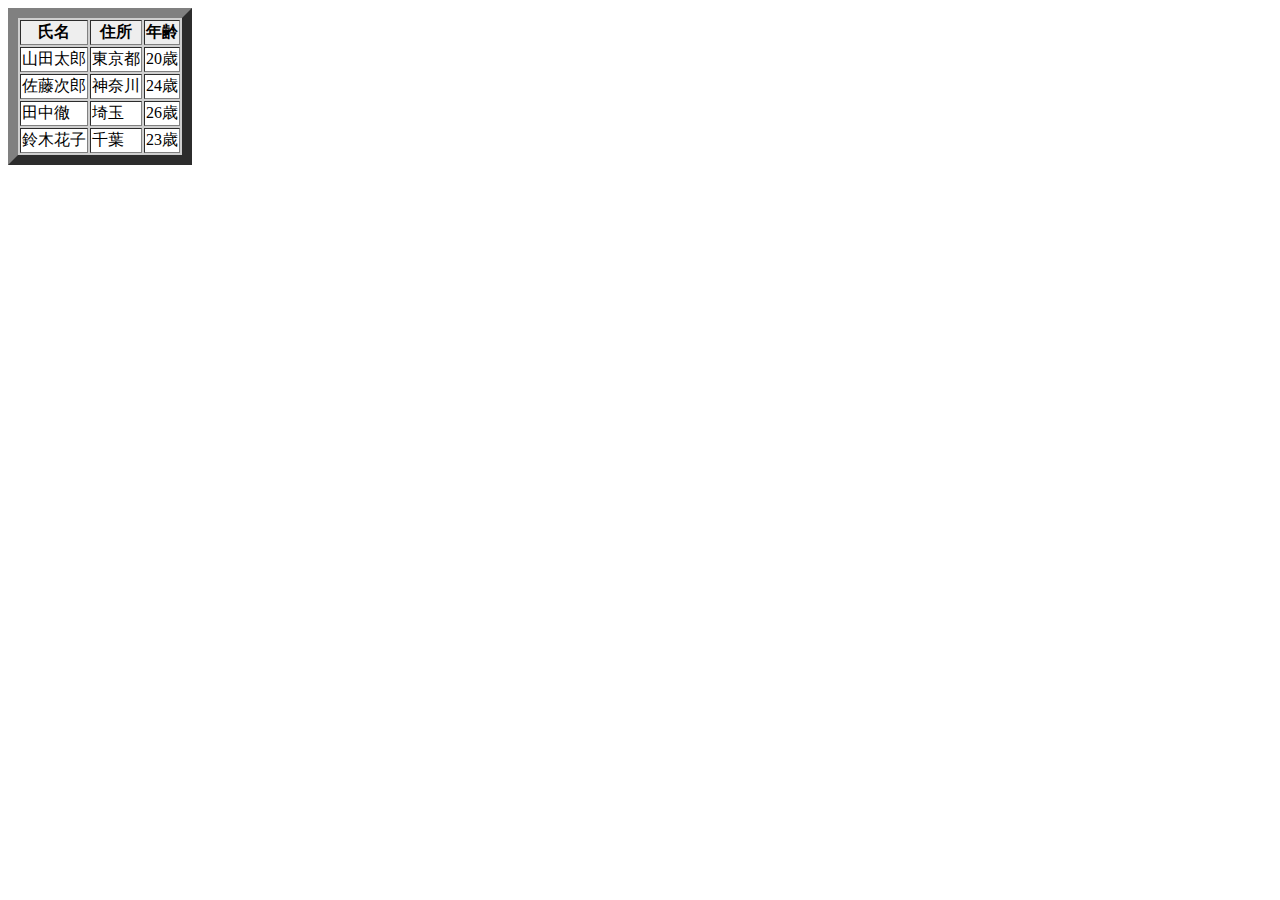
<file: company/index.html>
<!DOCTYPE html>
<html lang="ja">
    
    <head>
        <meta charset="UTF-8">
        <title>Introduction to html</title>
    </head>
    <body>
    <table border="10"cellspacing="2"cellpaddng="5" bgcolor="#cfcfcf">
        <tr bgcolor="#eee">
        <th>氏名</th><th>住所</th><th>年齢</th>        
        </tr>
        <tr bgcolor="white">
       <td>山田太郎</td><td>東京都</td><td>20歳</td> 
        </tr>
        <tr bgcolor="white">
        <td>佐藤次郎</td><td>神奈川</td><td>24歳</td>
        </tr>
        <tr bgcolor="white">
        <td>田中徹</td><td>埼玉</td><td>26歳</td>
        </tr>
        <tr bgcolor="white">
        <td>鈴木花子</td><td>千葉</td><td>23歳</td>
        </tr>
        </table>
</file>
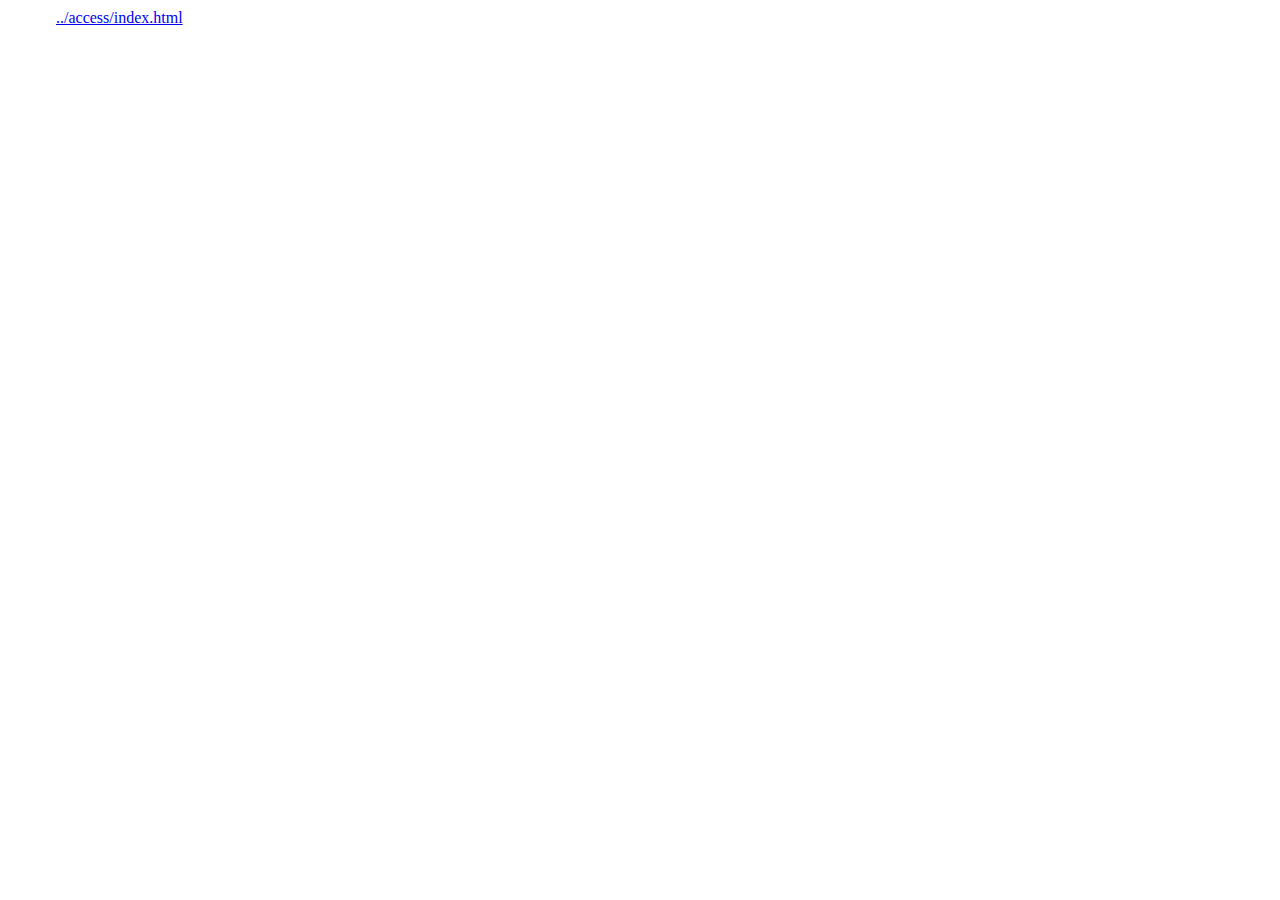
<file: company/company/index.html>
<!DOCTYPE html>
<html lang="ja">
    
    <head>
        <meta charset="UTF-8">
        <title>Introduction to html</title>
    </head>
    <body>
　　　<a href="../access/index.html">../access/index.html</a>
    </body>
</html>
</file>
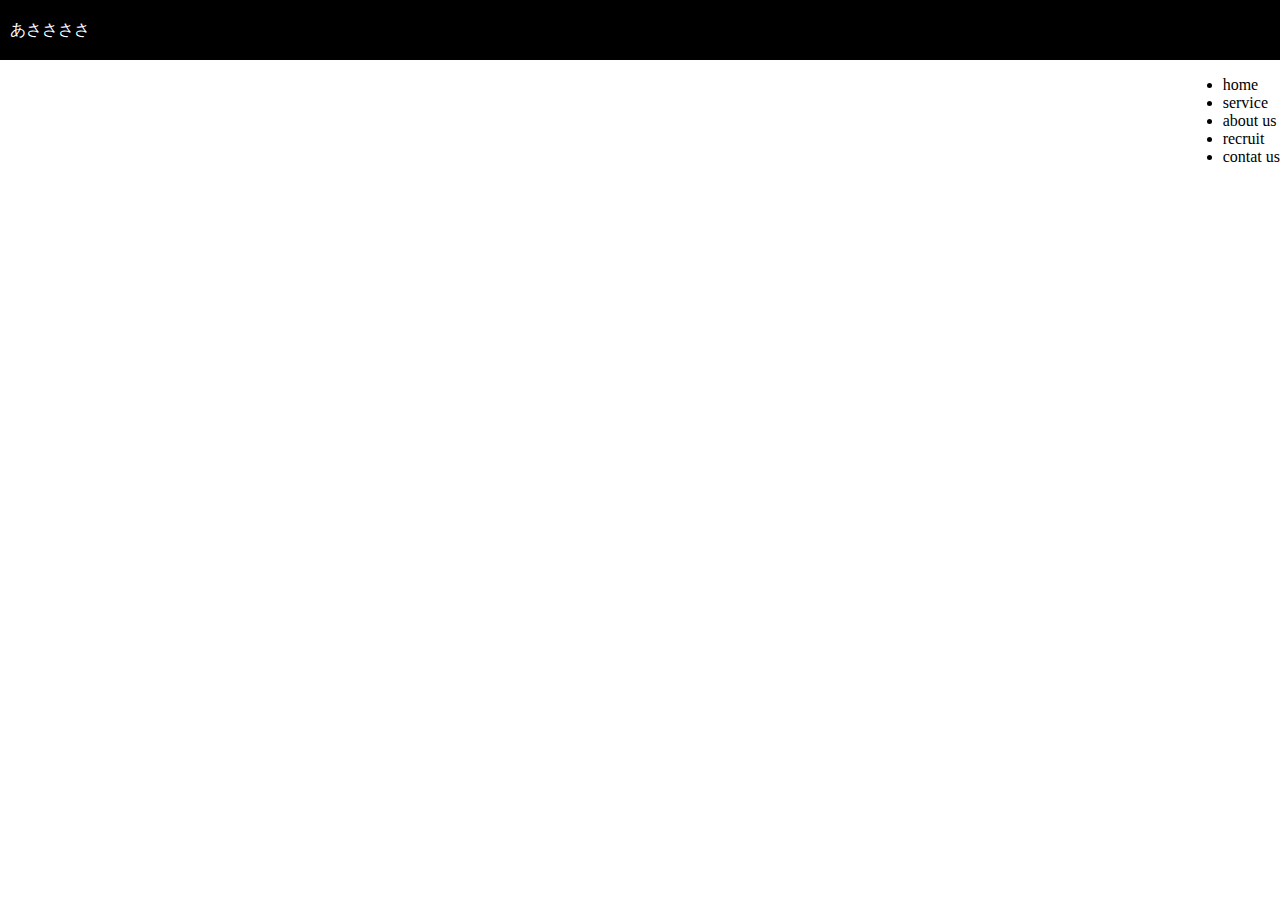
<file: company/index-css.html>
<!DOCTYPE html>
<html lang="ja">
    
    <head>
        <meta charset="UTF-8">
        <title>Introduction to html</title>
        <link rel="stylesheet"type="text/css"href="stylee.css">
    </head>
    <body>
        <header>
        <div class="logo">あささささ</div>
            <ul>
            <li>home</li>
            <li>service</li>
            <li>about us</li>
            <li>recruit</li>
            <li>contat us</li>
            </ul>
        </header>
        </body>
</html>
</file>
<file: company/stylee.css>
header{position:absolute;top:0px;left:0px;width:100%;height:60px;background-color:black;}
.logo{padding-left:10px;color:white;font-size:size:25px;line-height:60px;}
header ul{float:right;}
</file>
